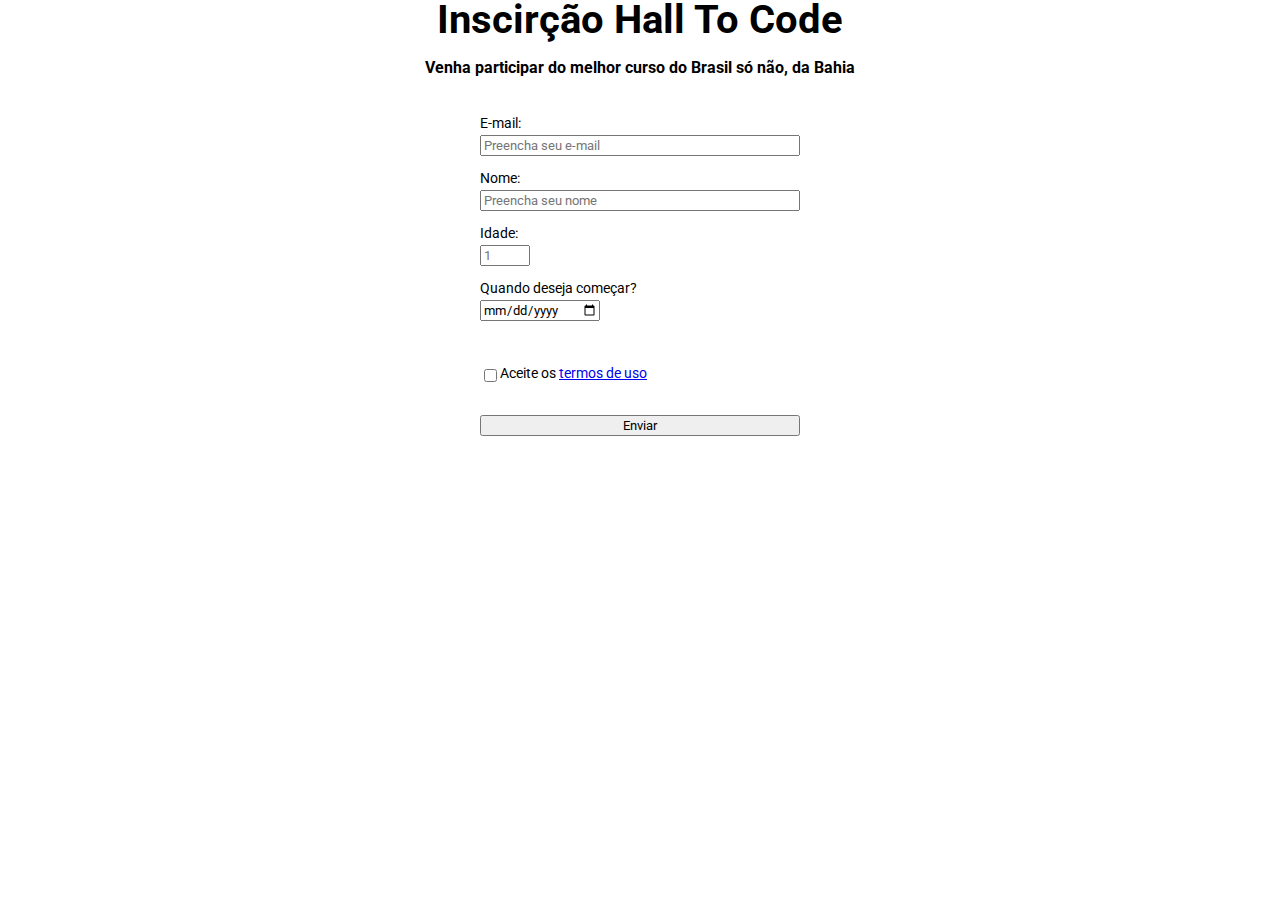
<file: index.html>
<!DOCTYPE html>
<html lang="pt-BR">
  <head>
    <meta charset="UTF-8" />
    <meta http-equiv="X-UA-Compatible" content="IE=edge" />
    <meta name="viewport" content="width=device-width, initial-scale=1.0" />
    <link rel="stylesheet" href="styles.css" />
    <title>Exercício 1</title>
  </head>
  <body>
    <h1>Inscirção Hall To Code</h1>
    <h2>Venha participar do melhor curso do Brasil só não, da Bahia</h2>

    <form action="">
      <div class="input-wrapper">
        <label for="input-email">E-mail:</label>
        <input
          type="text"
          id="input-email"
          placeholder="Preencha seu e-mail"
          required
        />
      </div>

      <div class="input-wrapper">
        <label for="input-name">Nome:</label>
        <input
          type="text"
          id="input-name"
          placeholder="Preencha seu nome"
          required
        />
      </div>

      <div class="input-wrapper input-age">
        <label for="input-age">Idade:</label>
        <input
          type="number"
          id="input-age"
          placeholder="1"
          required
        />
      </div>

      <div class="input-wrapper input-date">
        <label for="input-when">Quando deseja começar?</label>
        <input type="date" id="input-when" required />
      </div>

      <div class="input-wrapper input-EULA">
        <input type="checkbox" id="input-EULA" required />
        <label for="input-EULA"
          >Aceite os
          <a href="eula.html" target="_blank"> termos de uso</a></label
        >
      </div>
      <button>Enviar</button>
    </form>
  </body>
</html>
</file>
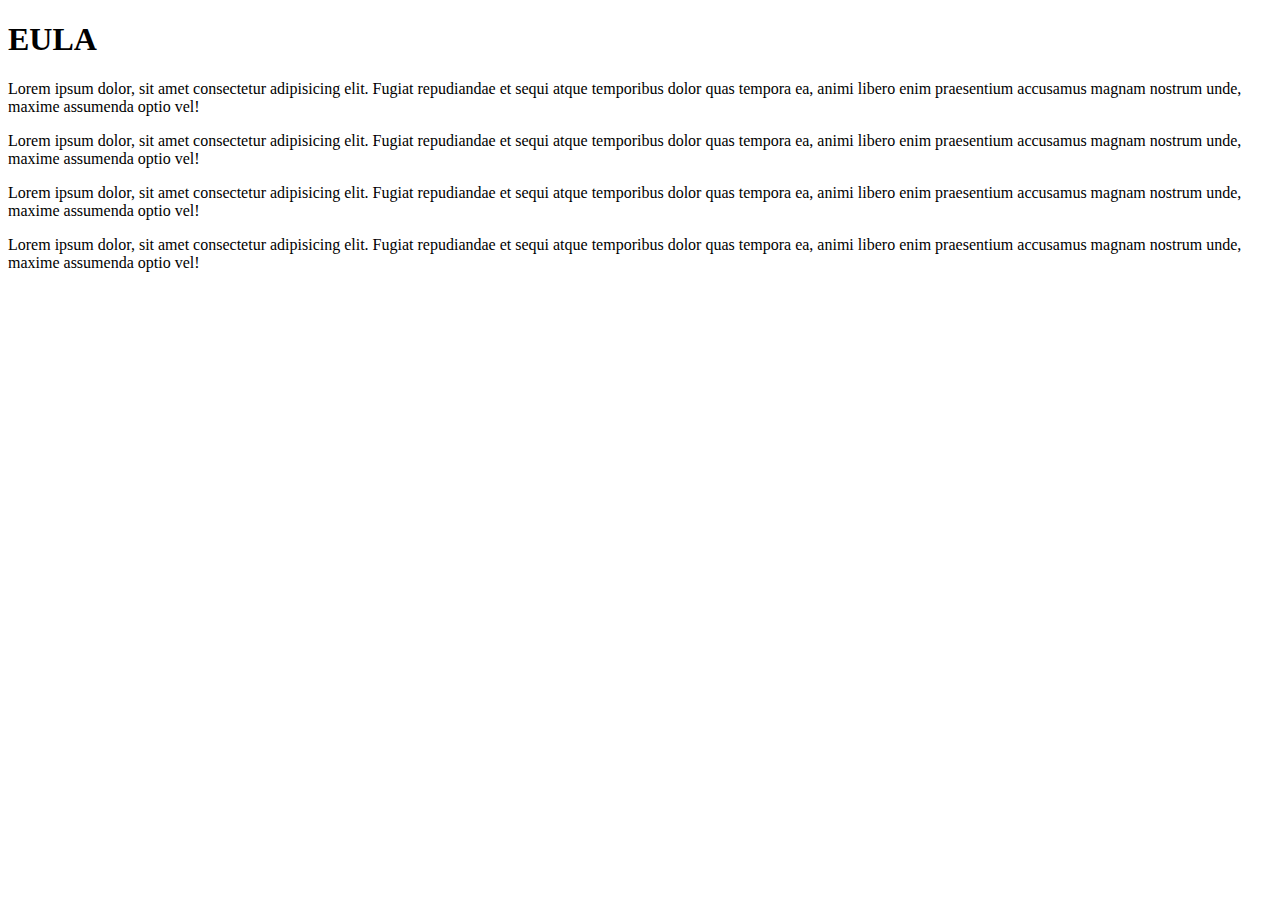
<file: eula.html>
<!DOCTYPE html>
<html lang="pt-BR">
  <head>
    <meta charset="UTF-8" />
    <meta http-equiv="X-UA-Compatible" content="IE=edge" />
    <meta name="viewport" content="width=device-width, initial-scale=1.0" />
    <title>Document</title>
  </head>
  <body>
    <h1>EULA</h1>
    <p>
      Lorem ipsum dolor, sit amet consectetur adipisicing elit. Fugiat
      repudiandae et sequi atque temporibus dolor quas tempora ea, animi libero
      enim praesentium accusamus magnam nostrum unde, maxime assumenda optio
      vel!
    </p>
    <p>
      Lorem ipsum dolor, sit amet consectetur adipisicing elit. Fugiat
      repudiandae et sequi atque temporibus dolor quas tempora ea, animi libero
      enim praesentium accusamus magnam nostrum unde, maxime assumenda optio
      vel!
    </p>
    <p>
      Lorem ipsum dolor, sit amet consectetur adipisicing elit. Fugiat
      repudiandae et sequi atque temporibus dolor quas tempora ea, animi libero
      enim praesentium accusamus magnam nostrum unde, maxime assumenda optio
      vel!
    </p>
    <p>
      Lorem ipsum dolor, sit amet consectetur adipisicing elit. Fugiat
      repudiandae et sequi atque temporibus dolor quas tempora ea, animi libero
      enim praesentium accusamus magnam nostrum unde, maxime assumenda optio
      vel!
    </p>
  </body>
</html>
</file>
<file: styles.css>
@import "reset.css";

body {
  display: flex;
  justify-content: center;
  align-items: center;
  flex-direction: column;
}

form {
  display: flex;
  justify-content: center;
  align-items: left;
  flex-direction: column;
  width: 25%;
}

.input-wrapper {
  display: flex;
  justify-content: center;
  align-items: left;
  flex-direction: column;
  margin-bottom: 15px;
}

.input-wrapper label {
  margin-bottom: 5px;
}

h1 {
  margin-bottom: 20px;
  font-size: 40px;
}

h2 {
  margin-bottom: 40px;
  font-size: 16px;
}

.input-age input{
    width: 50px;
}

.input-date input{
    width: 120px;
}

.input-EULA{
    flex-direction: row;
    justify-content: left;
    margin: 30px 0;
}
</file>
